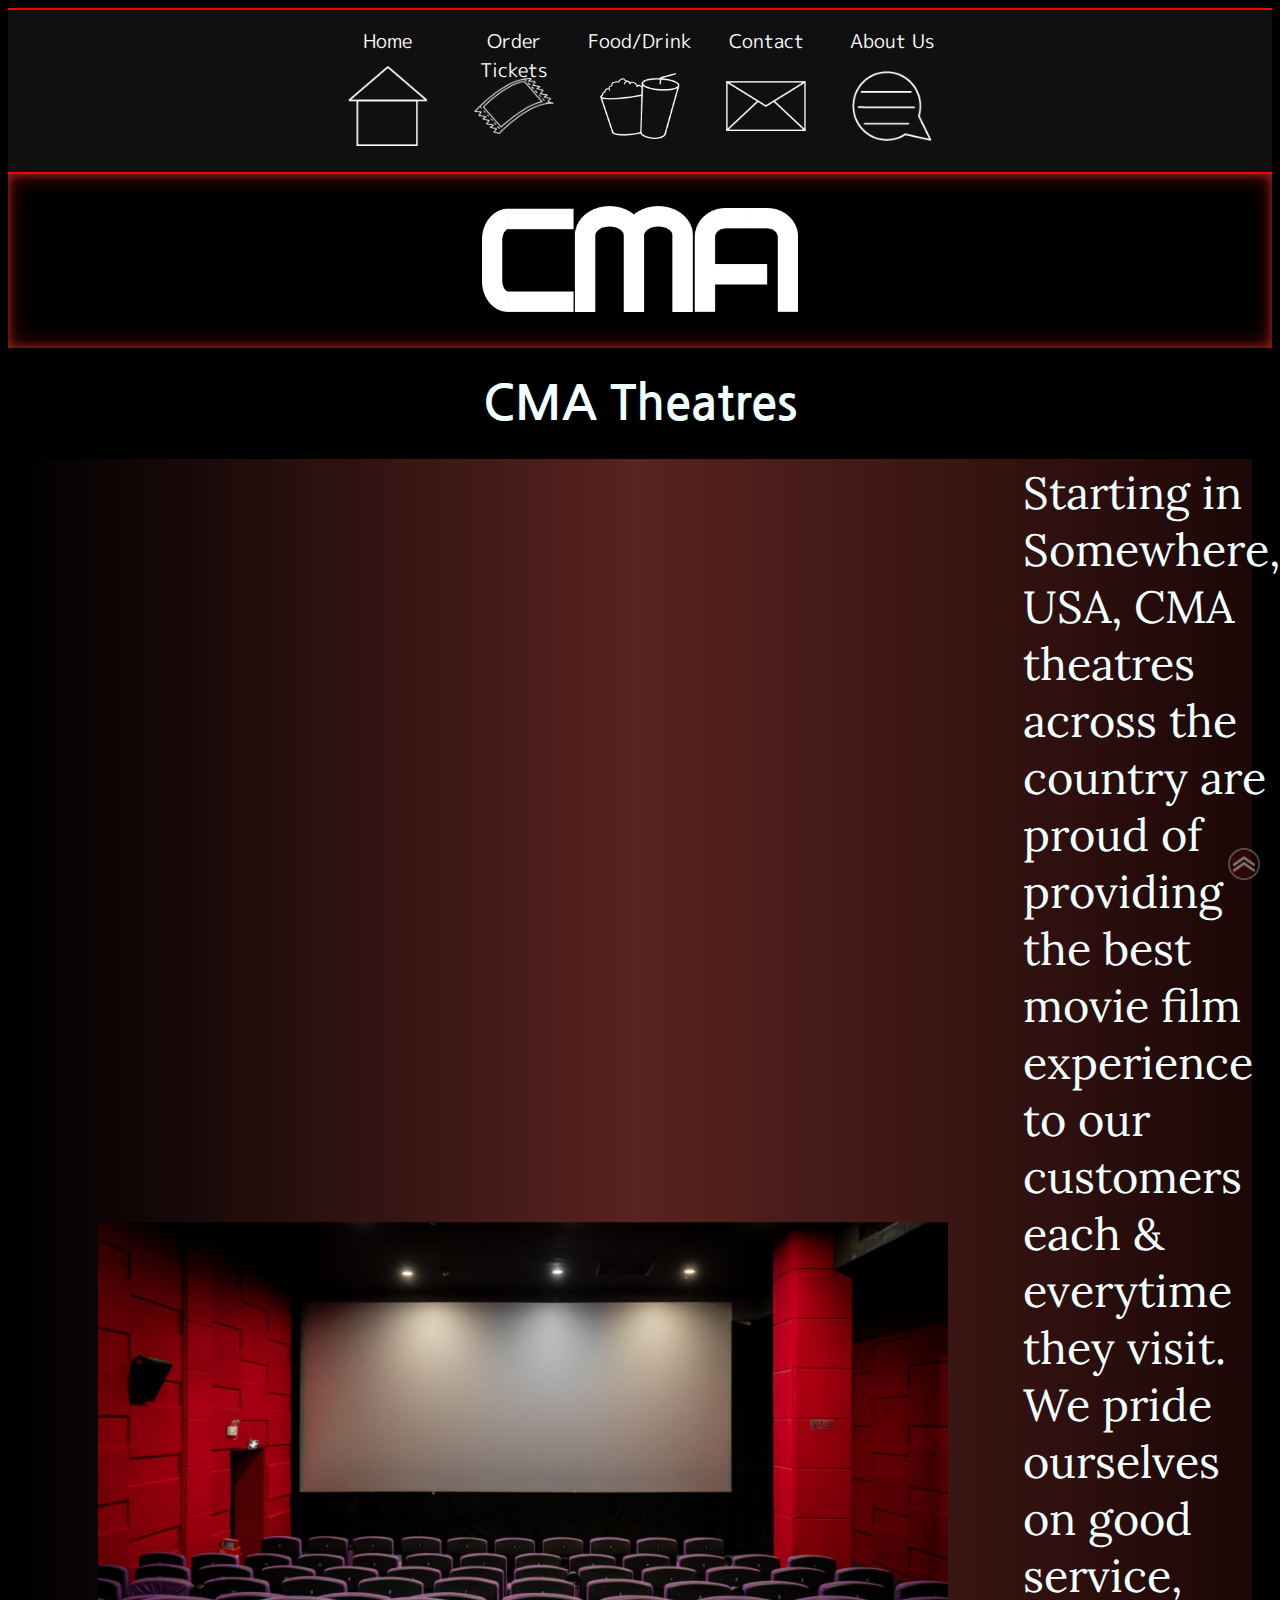
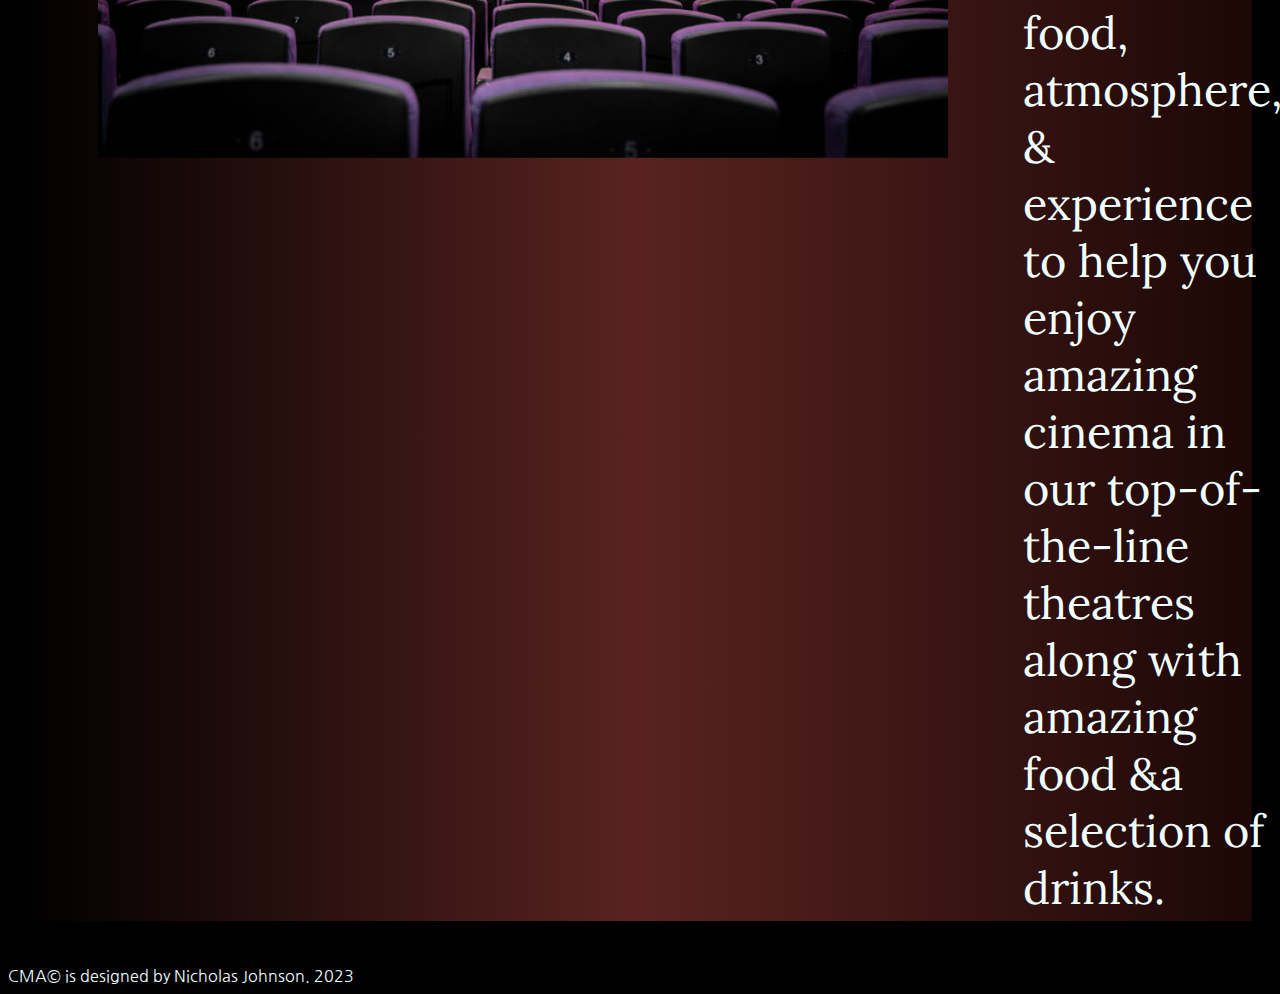
<file: movie/about.html>
<!DOCTYPE html>
<html lang="en-us">
<head>
<meta charset="utf-8">
<meta name="viewport" content="width=device-width">
<title>CMA Tickets</title>
<link rel="preconnect" href="https://fonts.googleapis.com">
<link rel="preconnect" href="https://fonts.gstatic.com" crossorigin>
<link href="https://fonts.googleapis.com/css2?family=Chivo:wght@200;500&family=Lora&family=M+PLUS+1p&family=Nanum+Gothic&display=swap" rel="stylesheet">
<link rel="icon" type="image/png" href="images/favicon-01.png">
<link rel="stylesheet" href="moviestylesheet.css">
</head>
<body>
    <nav>
        <ul>
            <li><a href="index.html">Home</a><img src="images/home.png" alt="home icon" style="height: 100px; width: 100px;"></li>
            <li><a href="tickets.html">Order Tickets</a><img src="images/ticketsymbol-01.png" alt="order tickets" style="height: 100px; width: 100px;"></li>
            <li><a href="food.html">Food/Drink</a><img src="images/fooddrink.png" alt="Food and drink section" style="height: 100px; width: 100px;"></li>
            <li><a href="contact.html">Contact</a><img src="images/contact.png" alt="Contact page" style="height: 100px; width: 100px;"></li>
            <li><a href="about.html">About Us</a><img src="images/aboutus.png" alt="About section" style="height: 100px; width: 100px;"></li>
        </ul>
      </nav>
    <div class="cmalogo">
    <p><a href="index.html"><img src="images/CMAlogotest.png" alt="logo"></a></p>
    </div>
    <h1 class="abouth1">CMA Theatres</h1>
    <p class="about">
        <img src="images/theatre.jpg" alt="movie theater">
        Starting in Somewhere, USA, CMA theatres across the country are proud of providing the best movie film experience to our customers each &amp; everytime they visit. 
        We pride ourselves on good service, food, atmosphere, &amp; experience to help you enjoy amazing cinema in our top-of-the-line theatres along with amazing food &amp;a selection of drinks. 
    </p>
    <footer>
        <div class="button">
            <a href="#top"><img class="button" src="images/topbutton.png" alt="Back to top button"></a>
            </div>
        CMA&copy; is designed by Nicholas Johnson. 2023 
    </footer>
</body>
</html>
</file>
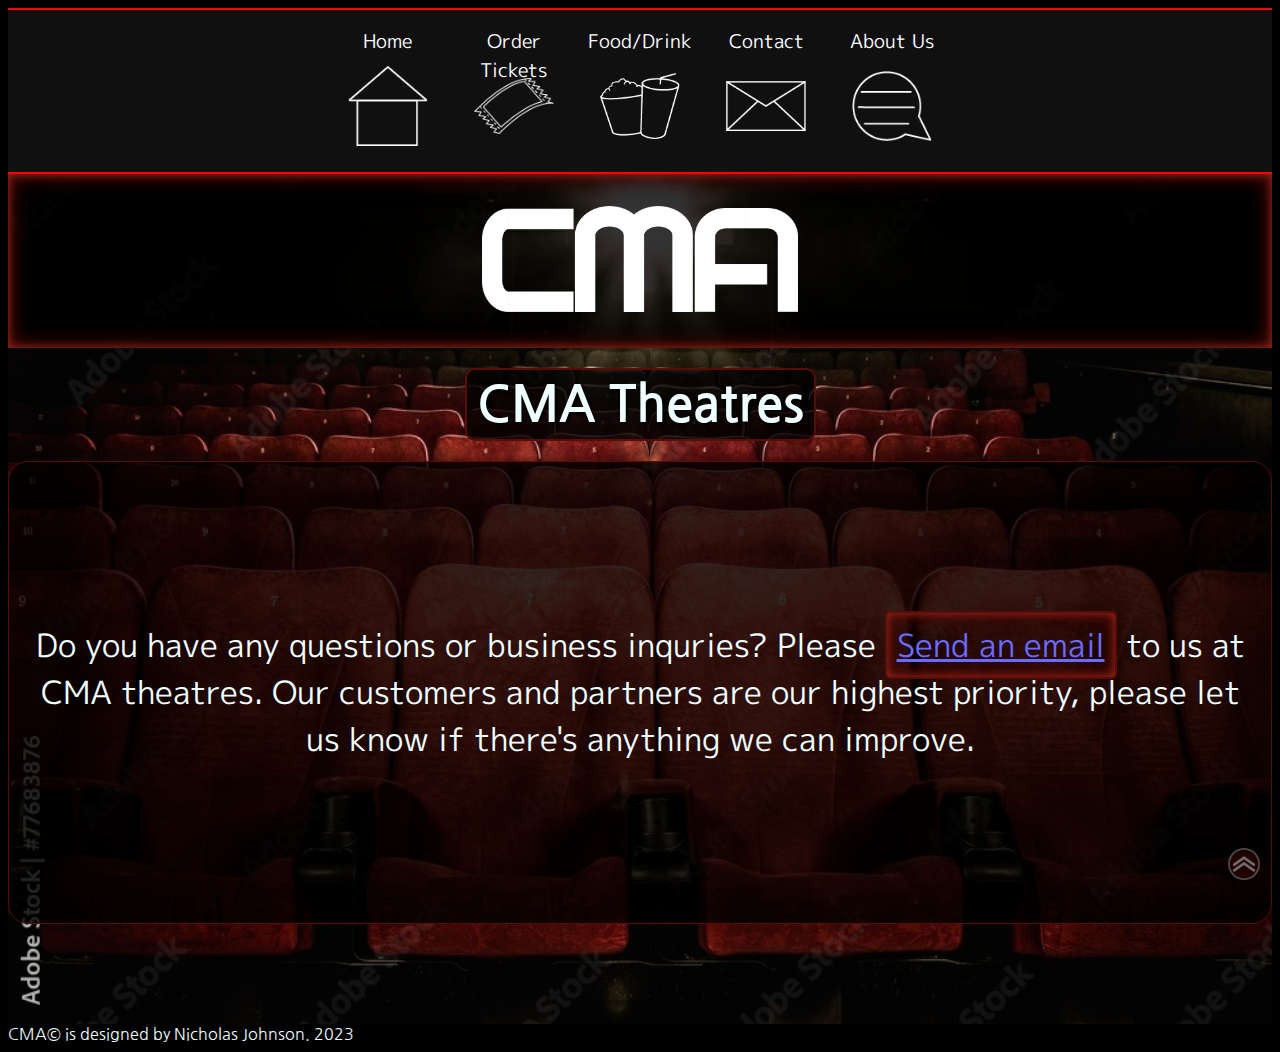
<file: movie/contact.html>
<!DOCTYPE html>
<html lang="en-us">
<head>
<meta charset="utf-8">
<meta name="viewport" content="width=device-width">
<title>CMA Tickets</title>
<link rel="preconnect" href="https://fonts.googleapis.com">
<link rel="preconnect" href="https://fonts.gstatic.com" crossorigin>
<link href="https://fonts.googleapis.com/css2?family=Chivo:wght@200;500&family=Lora&family=M+PLUS+1p&family=Nanum+Gothic&display=swap" rel="stylesheet">
<link rel="icon" type="image/png" href="images/favicon-01.png">
<link rel="stylesheet" href="moviestylesheet.css">
</head>
<body class="bg">
    <nav>
        <ul>
            <li><a href="index.html">Home</a><img src="images/home.png" alt="home icon" style="height: 100px; width: 100px;"></li>
            <li><a href="tickets.html">Order Tickets</a><img src="images/ticketsymbol-01.png" alt="order tickets" style="height: 100px; width: 100px;"></li>
            <li><a href="food.html">Food/Drink</a><img src="images/fooddrink.png" alt="Food and drink section" style="height: 100px; width: 100px;"></li>
            <li><a href="contact.html">Contact</a><img src="images/contact.png" alt="Contact page" style="height: 100px; width: 100px;"></li>
            <li><a href="about.html">About Us</a><img src="images/aboutus.png" alt="About section" style="height: 100px; width: 100px;"></li>
        </ul>
      </nav>
      <div class="text">
      <div class="cmalogocontact">
      <p><a href="index.html"><img src="images/CMAlogotest.png" alt="logo"></a></p>
    </div>
    
    <h1 class="contacth1">CMA Theatres</h1>
    <p class="contactp">Do you have any questions or business inquries? Please <a class="contactlink" href="mailto:nickyj232@gmail.com">Send an email</a> to us at CMA theatres. Our customers and partners are our highest priority, please let us know if there's anything we can improve. </p>
</div>
<footer>
    <div class="button">
      <a href="#top"><img class="button" src="images/topbutton.png" alt="Back to top button"></a>
    </div>
    CMA&copy; is designed by Nicholas Johnson. 2023 
  </footer>
  </body>
  </html>
</file>
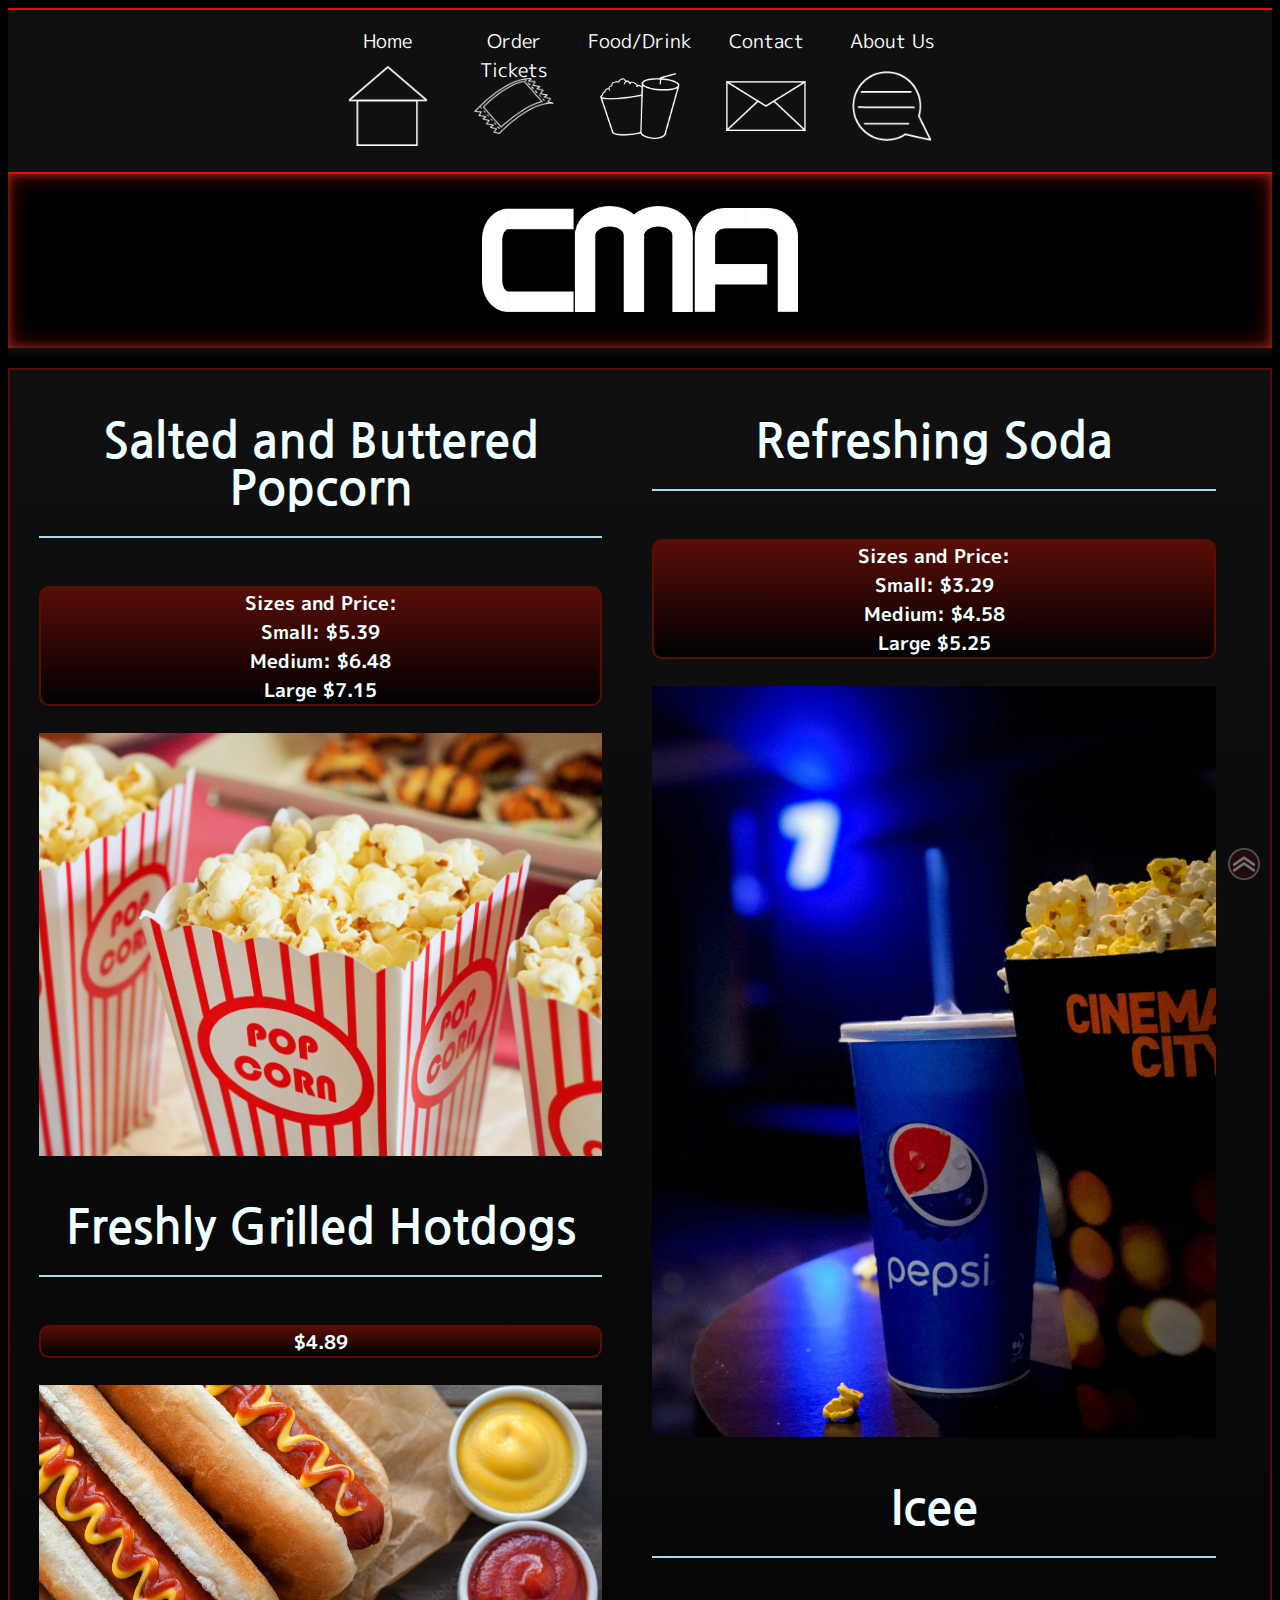
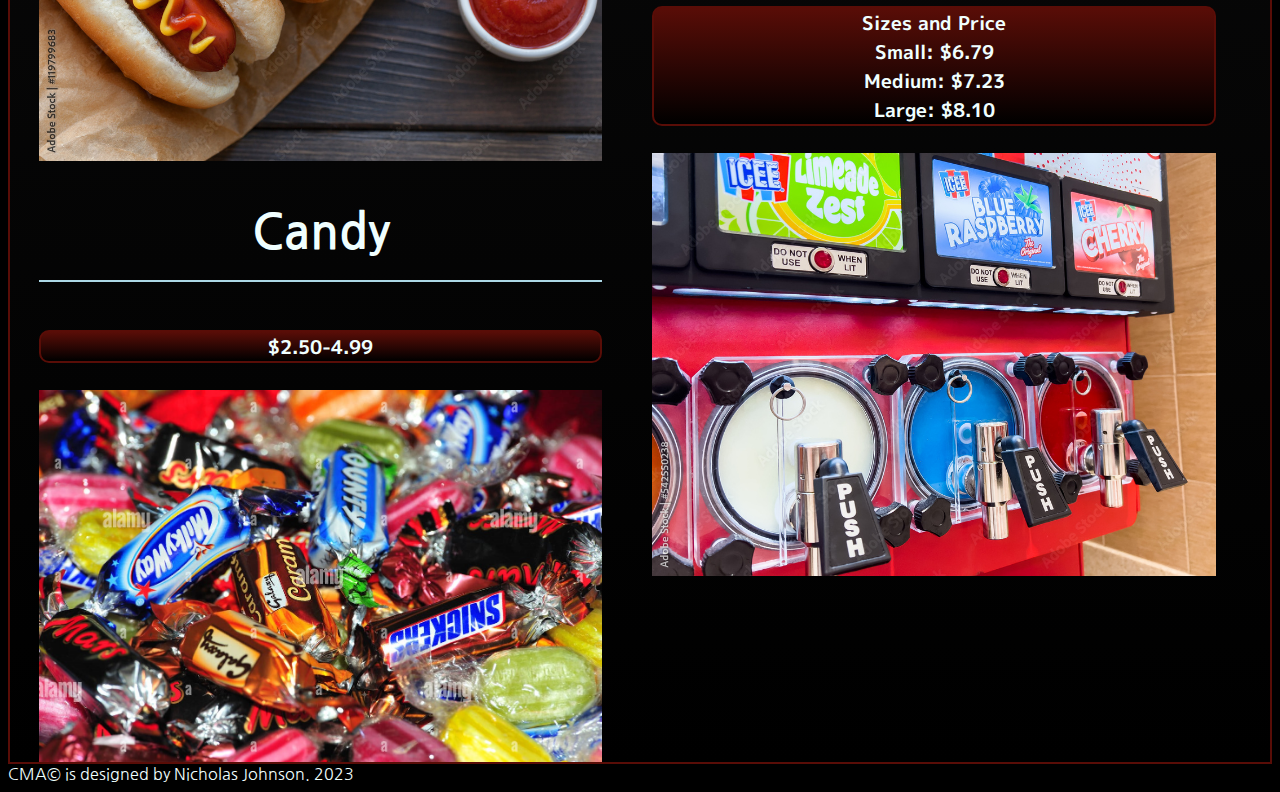
<file: movie/food.html>
<!DOCTYPE html>
<html lang="en-us">
<head>
<meta charset="utf-8">
<meta name="viewport" content="width=device-width">
<title>CMA Tickets</title>
<link rel="preconnect" href="https://fonts.googleapis.com">
<link rel="preconnect" href="https://fonts.gstatic.com" crossorigin>
<link href="https://fonts.googleapis.com/css2?family=Chivo:wght@200;500&family=Lora&family=M+PLUS+1p&family=Nanum+Gothic&display=swap" rel="stylesheet">
<link rel="icon" type="image/png" href="images/favicon-01.png">
<link rel="stylesheet" href="moviestylesheet.css">
</head>
<body>
    <nav>
        <ul>
          <li><a href="index.html">Home</a><img src="images/home.png" alt="home icon" style="height: 100px; width: 100px;"></li>
          <li><a href="tickets.html">Order Tickets</a><img src="images/ticketsymbol-01.png" alt="order tickets" style="height: 100px; width: 100px;"></li>
          <li><a href="food.html">Food/Drink</a><img src="images/fooddrink.png" alt="Food and drink section" style="height: 100px; width: 100px;"></li>
          <li><a href="contact.html">Contact</a><img src="images/contact.png" alt="Contact page" style="height: 100px; width: 100px;"></li>
          <li><a href="about.html">About Us</a><img src="images/aboutus.png" alt="About section" style="height: 100px; width: 100px;"></li>
        </ul>
      </nav>
      <div class="cmalogo">
      <p><a href="index.html"><img src="images/CMAlogotest.png" alt="logo"></a></p>
    </div>
<div class="menu"></div>
<div class="row"><div class="column"><div class="center">
  <h3 class="foodtitle">Salted and Buttered Popcorn</h3>
  <p class="food">
    Sizes and Price:<br>
    Small: $5.39<br>
    Medium: $6.48<br>
    Large $7.15<br>
   </p>
   <img src="images/popcorn.jpg" alt="Popcorn and price"> 
   <h3 class="foodtitle">Freshly Grilled Hotdogs</h3>
   <p class="food">
    $4.89
   </p>
   <img src="images/hotdogs.jpeg" alt="hotdogs and price">
   <h3 class="foodtitle">Candy</h3>
   <p class="food">
    $2.50-4.99
   </p>
   <img src="images/candys.jpg" alt="">
  </div>       
  </div>
<div class="column"><div class="center-right">
   <h3 class="drinktitle">Refreshing Soda</h3>
   <p class="drink">
   Sizes and Price:<br>
   Small: $3.29<br>
   Medium: $4.58<br>
   Large $5.25<br>
  </p>
   <img src="images/sodacup.jpg" alt="">
  <h3 class="drinktitle">Icee</h3>
  <p class="drink">
    Sizes and Price<br>
    Small: $6.79<br>
    Medium: $7.23<br>
    Large: $8.10<br>
  </p>
  <img src="images/iceemachine.jpeg" alt="Icee Machine image and price">
  </div> 
  </div>   
  </div>
  <footer>
    <div class="button">
      <a href="#top"><img class="button" src="images/topbutton.png" alt="Back to top button"></a>
    </div>
    CMA&copy; is designed by Nicholas Johnson. 2023 
  </footer>
</body>
</html>
</file>
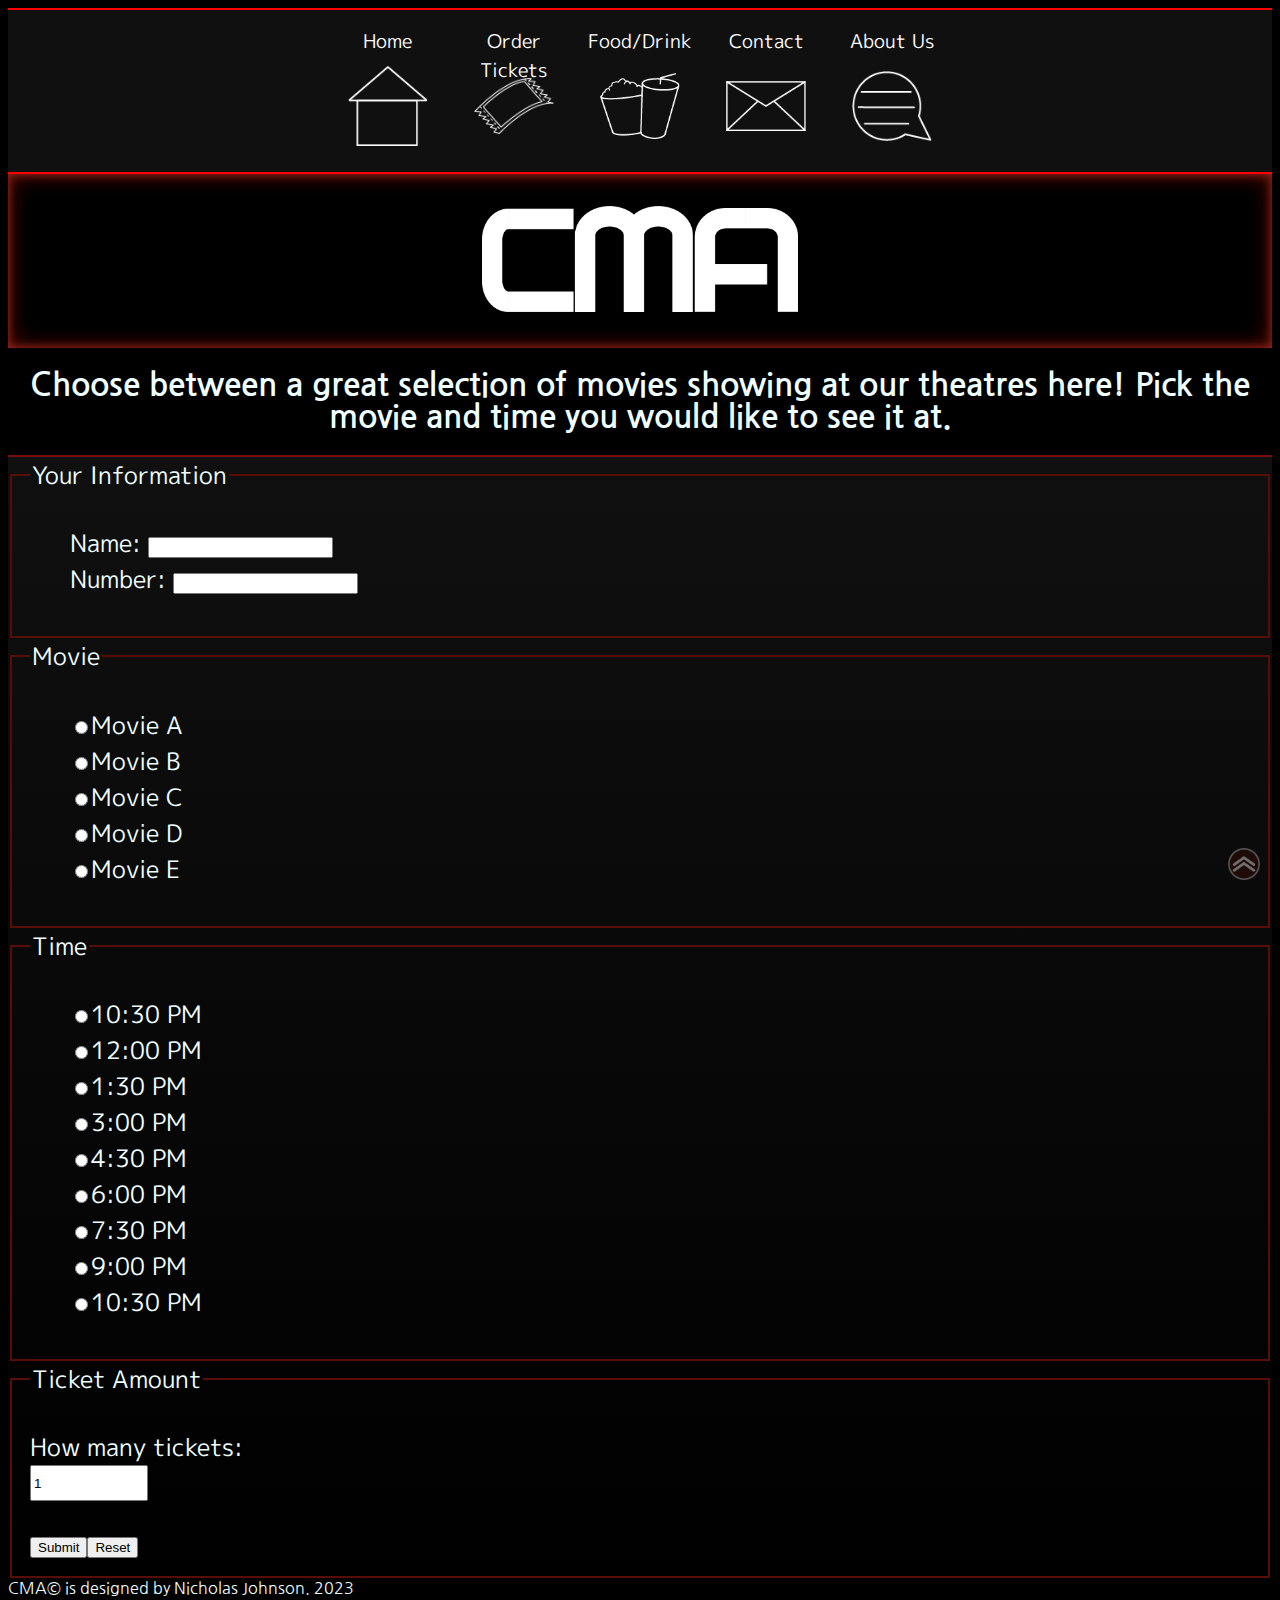
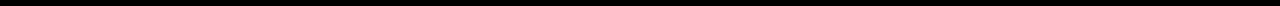
<file: movie/tickets.html>
<!DOCTYPE html>
<html lang="en-us">
<head>
<meta charset="utf-8">
<meta name="viewport" content="width=device-width">
<title>CMA Tickets</title>
<link rel="preconnect" href="https://fonts.googleapis.com">
<link rel="preconnect" href="https://fonts.gstatic.com" crossorigin>
<link href="https://fonts.googleapis.com/css2?family=Chivo:wght@200;500&family=Lora&family=M+PLUS+1p&family=Nanum+Gothic&display=swap" rel="stylesheet">
<link rel="icon" type="image/png" href="images/favicon-01.png">
<link rel="stylesheet" href="moviestylesheet.css">
</head>
<body>
    <nav>
        <ul>
            <li><a href="index.html">Home</a><img src="images/home.png" alt="home icon" style="height: 100px; width: 100px;"></li>
            <li><a href="tickets.html">Order Tickets</a><img src="images/ticketsymbol-01.png" alt="order tickets" style="height: 100px; width: 100px;"></li>
            <li><a href="food.html">Food/Drink</a><img src="images/fooddrink.png" alt="Food and drink section" style="height: 100px; width: 100px;"></li>
            <li><a href="contact.html">Contact</a><img src="images/contact.png" alt="Contact page" style="height: 100px; width: 100px;"></li>
            <li><a href="about.html">About Us</a><img src="images/aboutus.png" alt="About section" style="height: 100px; width: 100px;"></li>
        </ul>
      </nav>
      <div class="cmalogo">
      <p><a href="index.html"><img src="images/CMAlogotest.png" alt="logo"></a></p>
    </div>
<div class="ticketform">
<h1>Choose between a great selection of movies showing at our theatres here! Pick the movie and time you would like to see it at.</h1>
<div class="forms">
<fieldset><legend>Your Information</legend>
<ul>
    <li><label for="customername">Name:</label> <input type="text" name="customername" id="customername"></li>
    <li><label for="telephone">Number:</label> <input type="tel" name="telephone" id="telephone"></li>
</ul></fieldset>

<fieldset>
<legend>Movie</legend>
<ul>
    <li><label><input type="radio" name="movie" value="Movie A">Movie A</label></li>
    <li><label><input type="radio" name="movie" value="Movie B">Movie B</label></li>
    <li><label><input type="radio" name="movie" value="Movie C">Movie C</label></li>
    <li><label><input type="radio" name="movie" value="Movie D">Movie D</label></li>
    <li><label><input type="radio" name="movie" value="Movie E">Movie E</label></li>
</ul></fieldset>

<fieldset>
<legend>Time</legend>
<ul>
    <li><label class="radio"><input type="radio" name="Showing Time" value="10:30 AM">10:30 PM</label></li>
    <li><label class="radio"><input type="radio" name="Showing Time" value="12:00 PM">12:00 PM</label></li>
    <li><label class="radio"><input type="radio" name="Showing Time" value="1:30 PM">1:30 PM</label></li>
    <li><label class="radio"><input type="radio" name="Showing Time" value="3:00 PM">3:00 PM</label></li>
    <li><label class="radio"><input type="radio" name="Showing Time" value="4:30 PM">4:30 PM</label></li>
    <li><label class="radio"><input type="radio" name="Showing Time" value="6:00 PM">6:00 PM</label></li>
    <li><label class="radio"><input type="radio" name="Showing Time" value="7:30 PM">7:30 PM</label></li>
    <li><label class="radio"><input type="radio" name="Showing Time" value="9:00 PM">9:00 PM</label></li>
    <li><label class="radio"><input type="radio" name="Showing Time" value="10:30 PM">10:30 PM</label></li>
</ul></fieldset>
<fieldset class="input">
    <legend>Ticket Amount</legend>
    <p style="text-align: left;">How many tickets:  <input type="number" name="tickets" value="1"></p> 
    
       <form class="ticketsubmit" action="ticketthankyou.html">
       <input type="submit" value="Submit">
       </form><input type="reset">
    
</fieldset>
</div>
</div>
<footer>
    <div class="button">
      <a href="#top"><img class="button" src="images/topbutton.png" alt="Back to top button"></a>
    </div>
    CMA&copy; is designed by Nicholas Johnson. 2023 
  </footer>
  </body>
  </html>
</file>
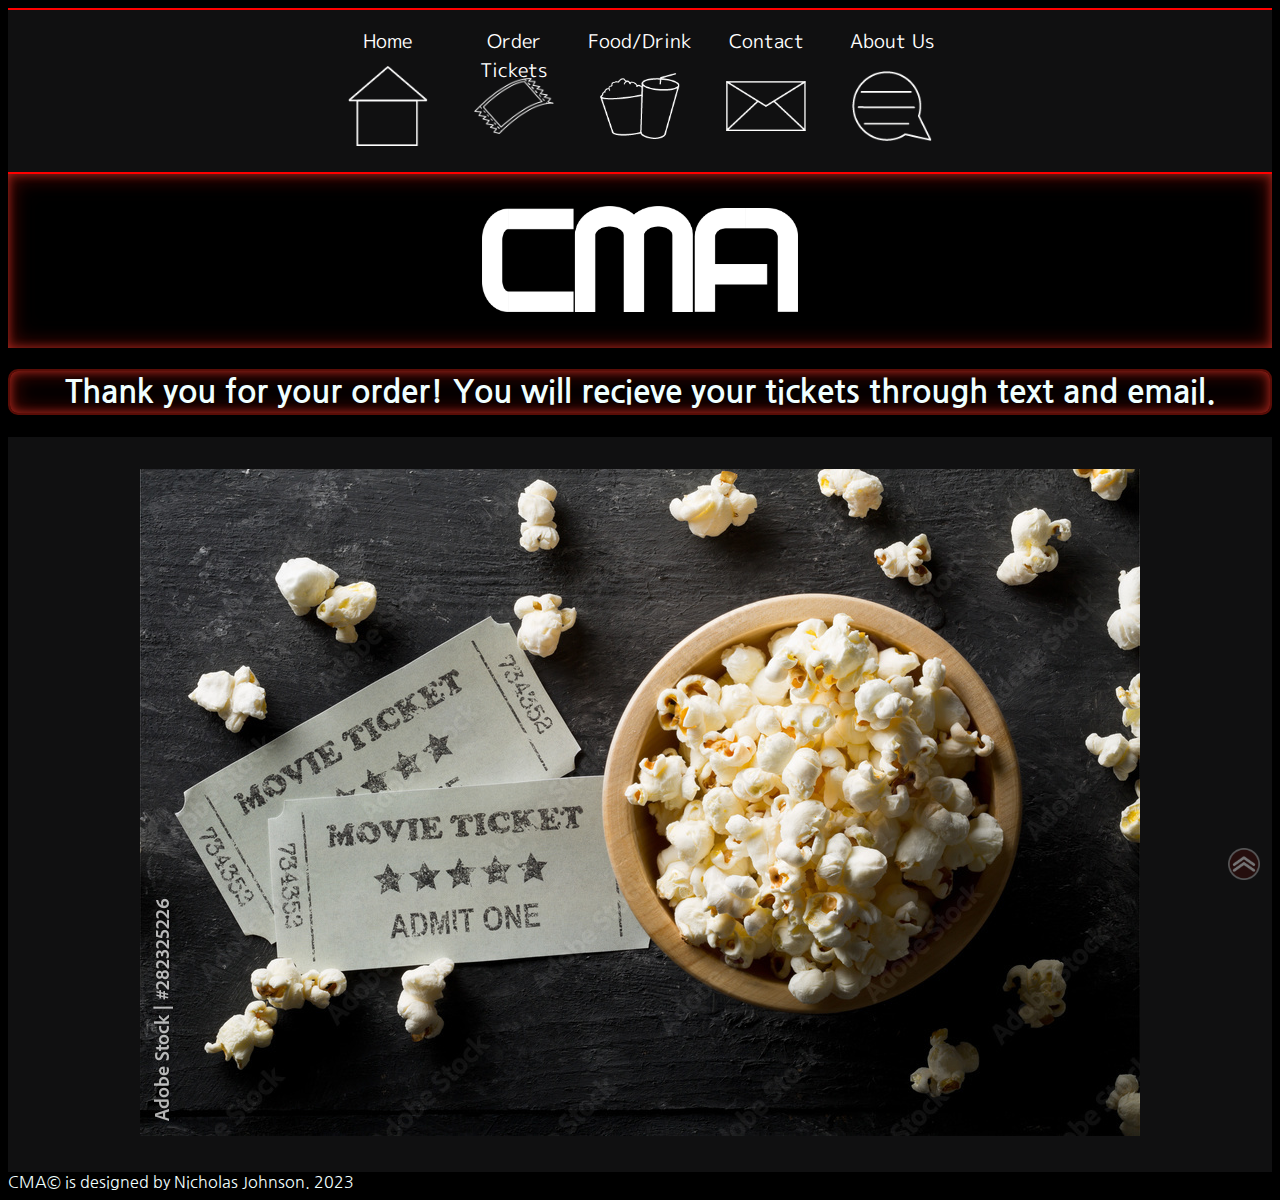
<file: movie/ticketthankyou.html>
<!DOCTYPE html>
<html lang="en-us">
<head>
<meta charset="utf-8">
<meta name="viewport" content="width=device-width">
<title>CMA Tickets</title>
<link rel="preconnect" href="https://fonts.googleapis.com">
<link rel="preconnect" href="https://fonts.gstatic.com" crossorigin>
<link href="https://fonts.googleapis.com/css2?family=Chivo:wght@200;500&family=Lora&family=M+PLUS+1p&family=Nanum+Gothic&display=swap" rel="stylesheet">
<link rel="icon" type="image/png" href="images/favicon-01.png">
<link rel="stylesheet" href="moviestylesheet.css">
</head>
<body>
    <nav>
        <ul>
          <li><a href="index.html">Home</a><img src="images/home.png" alt="home icon" style="height: 100px; width: 100px;"></li>
          <li><a href="tickets.html">Order Tickets</a><img src="images/ticketsymbol-01.png" alt="order tickets" style="height: 100px; width: 100px;"></li>
          <li><a href="food.html">Food/Drink</a><img src="images/fooddrink.png" alt="Food and drink section" style="height: 100px; width: 100px;"></li>
          <li><a href="contact.html">Contact</a><img src="images/contact.png" alt="Contact page" style="height: 100px; width: 100px;"></li>
          <li><a href="about.html">About Us</a><img src="images/aboutus.png" alt="About section" style="height: 100px; width: 100px;"></li>
        </ul>
      </nav>
      <div class="cmalogo">
      <p><img src="images/CMAlogotest.png" alt="logo"></p>
    </div>
<h1 class="ticketsh1">Thank you for your order! You will recieve your tickets through text and email.</h1>
<div class="tickets">
<img src="images/tickets.png" alt="picture of tickets">
</div>
<footer>
  <div class="button">
    <a href="#top"><img class="button" src="images/topbutton.png" alt="Back to top button"></a>
  </div>
  CMA&copy; is designed by Nicholas Johnson. 2023 
</footer>
</body>
</html>
</file>
<file: movie/moviestylesheet.css>
body{
  background-color: black;
}
ul,p{
  color: azure;
}
.poster, .contactp{
  font-size:2em;
  font-family: 'M PLUS 1p', sans-serif;
}
.contactlink{
  font-size: 1em;
  color: rgb(107, 107, 255);
  padding: 10px;
  border: #590D07 solid 2px;
  border-radius: 5px;
  box-shadow: inset 0 0 10px #A6271E, inset 0 0 20px #590D07, inset 0 0 30px #240401;
}
.contactlink:hover{
  text-shadow: 0 0 10px rgb(107, 107, 255);
}
.indexlink{
  color: rgb(107, 107, 255);
  text-decoration: none;
  border-bottom: 2px solid rgb(107, 107, 255);
  padding-bottom: 2px;
}
.indexlink:hover{
  text-shadow: 0 0 10px rgb(107, 107, 255);
}
.poster {
  display: flex;
  flex-wrap: wrap;
  justify-content: center;
  align-items: center;
  color: #242424;
  background-color: black;
  background-color: rgba(32, 32, 33, 0.5);
  padding-top: 2em;
  padding-bottom: 2em;
  margin: 1em;
  border: #590D07 solid 2px;
  }
.poster img{
  margin: 1.25em;
  }
nav {
  font-family: 'Nanum Gothic', sans-serif;
  display: flex;
  justify-content: space-around;
  align-items: center;
  background-color: rgb(27, 27, 27);
  background-color: rgba(32, 32, 33, 0.5);
  padding: 1em;
  box-shadow: 4px 10px rgba(0, 0, 0, 0.1);
  border-bottom: 2px solid red;
  border-top: 2px solid red; 
  }  
nav ul {
  list-style: none;
  margin: 0;
  padding: 0;
  display: flex;
  align-items: center;
  text-align: center;
  }  
nav ul li {
  display: flex;
  flex-direction: column;
  align-items: center;
  width: 20%;
  transition: all 0.15s ease-in-out;
  }
nav ul li img {
  display: block;
  height: 80px;
  object-fit: contain;
  max-height: 100px;
  width: auto;
  max-width: 80px;
  }
nav ul li a {
  display: block;
  text-decoration: none;
  color: #fff;
  /* font-size: 1.2em; */
  flex-direction: column;
  align-items: center;
  object-fit: contain;
  max-height: 100px;
  width: auto;
  padding-left: 1em;
  padding-right: 1em;
  height: 30px;
  transition: all 0.15s ease-in-out;
  }
nav ul li:hover {
  background-color: #0554A6;
  color: azure;
  transform: translateY(-5px);
  }

.logo {
  margin-right: auto;
  }
.poster img {
  max-width: 100%;
  height: 400px;
  }
h1{
  color: azure;
  text-align: center;
  font-family: 'Nanum Gothic', sans-serif;
  }
.cmalogo {
  padding-top: 1em;
  padding-bottom: 1em;
  display: flex;
  justify-content: center;
  align-items: center;
  text-align: center;
  box-shadow: inset 0 0 10px #A6271E, inset 0 0 20px #590D07, inset 0 0 30px #1f0402
  }
.cmalogo img {
  width: 25%;
  height: auto;
  margin: auto;
  }
legend{
  color: azure;
  }
.input input[type="number"] {
  display: flex;
  width: 110px; 
  height: 30px; 
  text-align: left;
  }
.input p{
  text-align: left;
  }
fieldset, ul{
  list-style-type: none;
  font-family: 'M PLUS 1p', sans-serif;

  }
h2{
  border-bottom: solid 2px azure;
  padding-bottom: 20px;
  text-align: center;
  color: azure;
  }
.left, .right{
  color:azure;
  }
.column {
  vertical-align: middle;
  flex: 25%;
  max-width: 45%;
  padding: 0 25px;
  text-align: center;
  }
.row{
  display: flex;
  flex-wrap: wrap;
  padding: 0 4px;
  }
.column img {
  margin-top: 8px;
  vertical-align: middle;
  width: 100%;
  }
@media screen and (max-width: 800px) {
  .column {
    flex: 50%;
    max-width: 50%;
    }
  }
.food, .drink{
  /* font-size: 1.2em; */
  color: azure;
  border: 2px solid #590D07;
  border-radius: 10px;
  background: linear-gradient(to bottom, #590d07, #000000);
  font-family: 'M PLUS 1p', sans-serif;
  font-weight: bold;
}  
.row{
  background-color: black ;
  background-color: rgba(32, 32, 33, 0.5);
  background: linear-gradient(to bottom, #20202180, #000000);
  border: 2px solid #590D07;
}
.about img{
  transform: scale(0.85)
}
.about {
  font-size: 45px;
  display: flex;
  align-items: center;
  padding: 5px;
  background-color: #581813;
  background-color: rgba(137, 38, 30, 0.5);
  background-image: linear-gradient(to right, rgba(0, 0, 0, 1), rgba(133, 71, 71, 0.3), rgba(0, 0, 0, .6));
  margin-right:20px;
  margin-top: 10px;
  margin-left: 10px;
  font-family: 'Lora', serif;
  padding-right: 20px;
  }
.about p{
  text-align: justify;
}
.contacth1{
  font-size: 50px;
  text-shadow: 2px 2px 4px #000000;
  border: 2px solid #590D07;
  border-radius: 10px;
  padding: 10px;
  margin: 20px 0;
  background-color: #000000;
  background-color: rgba(0, 0, 0, .8);
}
.contactp {
  text-align: center;
  border: 2px solid #590D07;
  padding: 20px;
  margin: 0 auto;
  padding-top: 5em;
  padding-bottom: 5em;
  margin-bottom: 100px;
  background-color: #000000;
  background-color: rgba(0, 0, 0, .8);
}
.text{
  display: flex;
  flex-direction: column;
  justify-content: center;
  align-items: center;
  background-color: #242424;
  background-image: url(images/contactbackground.jpeg);
  background-size: cover;
  background-position: center;
}

.contactp{
  border: 1px solid #590D07;
  border-radius: 20px;
}
.cmalogocontact {
  padding-top: 1em;
  padding-bottom: 1em;
  display: flex;
  justify-content: center;
  align-items: center;
  text-align: center;
  box-shadow: inset 0 0 10px #A6271E, inset 0 0 20px #590D07, inset 0 0 30px #1f0402;
  background-color: #000000;
  background-color: rgba(0, 0, 0, .8);
}
.cmalogocontact img {
  width: 25%;
  height: auto;
}
.forms{
  background-color: black;
  background-color: rgba(32, 32, 33, 0.5);
  background: linear-gradient(to bottom, #20202180, #000000);
  border-top: #740e07 2px solid;
}
fieldset{
  border: 2px solid #590D07;
  font-size: 1.5em;
}
.h1bg{
  background-image: url(images/headerbackgroundimage.jpeg);
  background-size: cover;
  background-repeat: no-repeat;
}
.h1index{
  font-size: 80px;
  text-shadow: 4px 4px 1px rgba(0, 0, 0, 0.9), 2px 2px 1px rgba(0, 0, 0, 0.9), 1px 1px 1px rgba(0, 0, 0, 0.9);
  padding-top: 1em;
  padding-bottom: 1em;
  font-family: 'Chivo', sans-serif;
}
.h1index img {
  transform: scale(0.5);
}
.menu{
  background: linear-gradient(to bottom, #20202180, #000000);
  padding-bottom: 10px;
  margin-bottom: 10px;
}
.tickets{
  text-align: center;
  background-color: rgb(27, 27, 27);
  background-color: rgba(32, 32, 33, 0.5);
  padding-top: 2em;
  padding-bottom: 2em;
}
.ticketsh1{
  border: 2px solid #590D07;
  border-radius: 10px;
  box-shadow: inset 0 0 10px #A6271E, inset 0 0 20px #590D07, inset 0 0 30px #1f0402;
  padding: 5px;
}
.abouth1{
  font-size: 3em;
}
.foodtitle, .drinktitle{
  border-bottom: 2px solid lightblue;
  padding-bottom: .5em;
  font-size: 3em;
}
footer{
  font-family: 'Nanum Gothic', sans-serif;
  color: azure;
  display: flex;  
  bottom: 0;
}
.button{
  bottom: 20px;
  right: 20px;
  width: 2.5%;
  height: auto;
  position: fixed;
  z-index: 1;
  opacity: .65;
}
.button img {
  transition: all 0.1s ease-in-out;
}
.button img:hover {
  transform: scale(1.2);
  opacity: 1;
  box-shadow: 0 0 20px 1px azure;
  border-radius: 50%;
}
.ticketsubmit{
  display: inline-block;
}
h3{
  font-family: 'Nanum Gothic', sans-serif;
  color: azure;
}
nav ul li a, .food,.drink{
  font-size: 1.2em;
}
</file>
